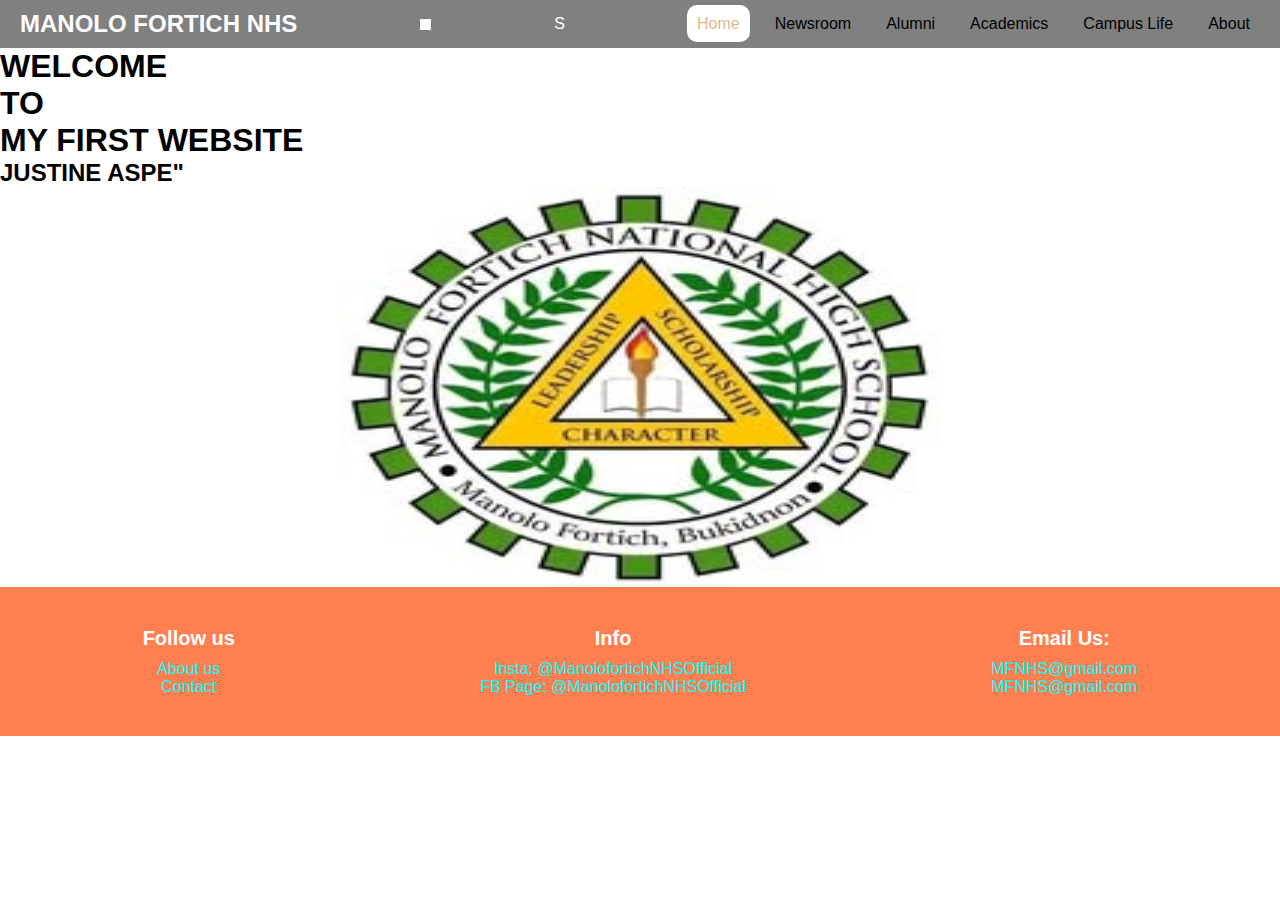
<file: index.html>
<!DOCTYPE html>
<html lang="en">
    <head>
        <meta charset="UTF-8">
        <meta name="viewport" content="width=device-width, initial-scale=1.0">
        <title>ASPE-First-Website</title>
        <link rel="stylesheet" href="indexstyle.css">
    </head>
    <body>
        <!--START HEADER CODES-->  
        <header>
            <nav>
                <div class="logo">MANOLO FORTICH NHS</div>
                <input type="checkbox" id="menu-toogle">
                <label for="menu-toogle" class="menu-icon">=</label>S
                <ul class="navbar">
                <li><a href="#index.html" class="active">Home</a></li>
                <li><a href="newsroom.html">Newsroom</a></li>
                <li><a href="alumni.html">Alumni</a></li>
                <li><a href="academic.html">Academics</a></li>
                <li><a href="campus life.html">Campus Life</a></li>
                <li><a href="about.html">About</a></li>
                </ul>
            </nav>
        </header>
             <!--END OF THE CODES-->  
    <section>
        <div class="section-content">
            <h1>WELCOME </h1>
            <h1>TO</h1>
            <h1>MY FIRST WEBSITE</h1> 
            <h2>JUSTINE ASPE"</h2>
            <img src="PHOTOS/ManoloLogo.jpg">
        </div>
    </section>
    <footer>
        <div class="footer-row">

            <div class="footer-col">
                    <h4>Follow us</h4>
                <ul>
                    <li><a href="#">About us</a></li>
                    <li><a href="#">Contact</a></li>
                </ul>
            </div>
            <div class="footer-col">
                    <h4>Info</h4>
                <ul>
                    <li><a href="https://www.instagram.com">Insta: @ManolofortichNHSOfficial</a></li>
                    <li><a href="https://www.facebook.com/ManolofortichNHSOfficial/">FB Page: @ManolofortichNHSOfficial</a></li>
        </ul>
            </div>
            <div class="footer-col">
                    <h4>Email Us:</h4>
        <ul>
                    <li><a href="https://www.gmail.com">MFNHS@gmail.com</a></li>
                    <li><a href="https://www.gmail.com">MFNHS@gmail.com</a></li>
                </ul>
            </div>
        </div>
    </footer>
</body>
</html>
</file>
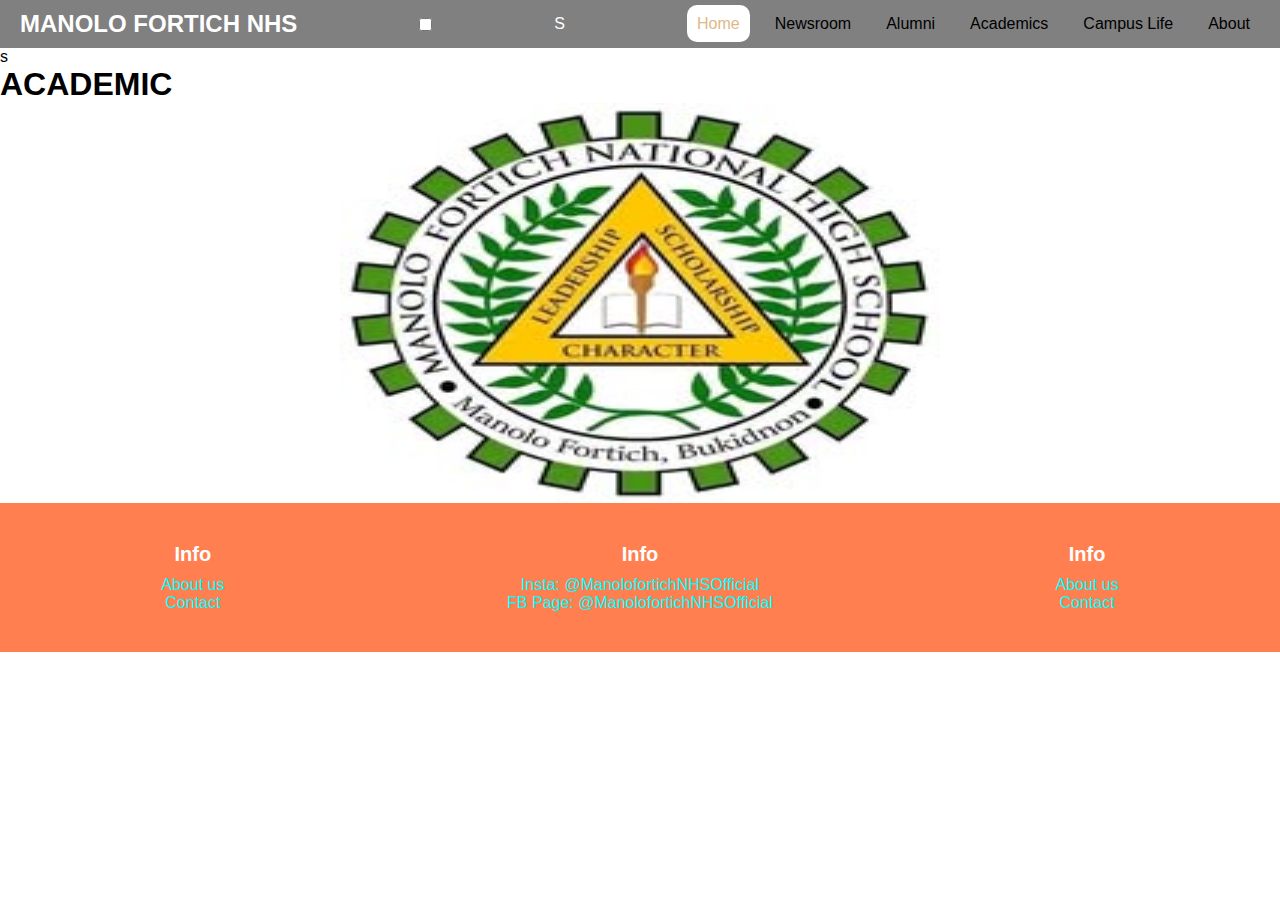
<file: academic.html>
<!DOCTYPE html>
<html lang="en">
    <head>
        <meta charset="UTF-8">
        <meta name="viewport" content="width=device-width, initial-scale=1.0">
        <title>ASPE-First-Website</title>
        <link rel="stylesheet" href="indexstyle.css">
    </head>
    <body>
        <!--START HEADER CODES-->  
        <header>
            <nav>
                <div class="logo">MANOLO FORTICH NHS</div>
                <input type="checkbox" id="menu-toogle">
                <label for="menu-toogle" class="menu-icon">=</label>S
                <ul class="navbar">
                <li><a href="index.html" class="active">Home</a></li>
                <li><a href="newsroom.html">Newsroom</a></li>
                <li><a href="alumni.html">Alumni</a></li>
                <li><a href="academic.html">Academics</a></li>
                <li><a href="campus life.html">Campus Life</a></li>
                <li><a href="about.html">About</a></li>
                </ul>
            </nav>
        </header>
             <!--END OF THE CODES-->  
    <section>s
        <div class="section-content">
            <h1>ACADEMIC</h1>
            <h1></h1>
            <h1></h1> 
            <h2></h2>
            <img src="PHOTOS/ManoloLogo.jpg">
        </div>
    </section>
    <footer>
        <div class="footer-row">

            <div class="footer-col">
                    <h4>Info</h4>
                <ul>
                    <li><a href="#">About us</a></li>
                    <li><a href="#">Contact</a></li>
                </ul>
            </div>
            <div class="footer-col">
                <h4>Info</h4>
                <ul>
                    <li><a href="https://www.instagram.com">Insta: @ManolofortichNHSOfficial</a></li>
                    <li><a href="https://www.facebook.com/ManolofortichNHSOfficial/">FB Page: @ManolofortichNHSOfficial</a></li>
                </ul>
            </div>
            <div class="footer-col">
                <h4>Info</h4>
                <ul>
                    <li><a href="#">About us</a></li>
                    <li><a href="#">Contact</a></li>
                </ul>
            </div>
        </div>
    </footer>
</body>
</html>
</file>
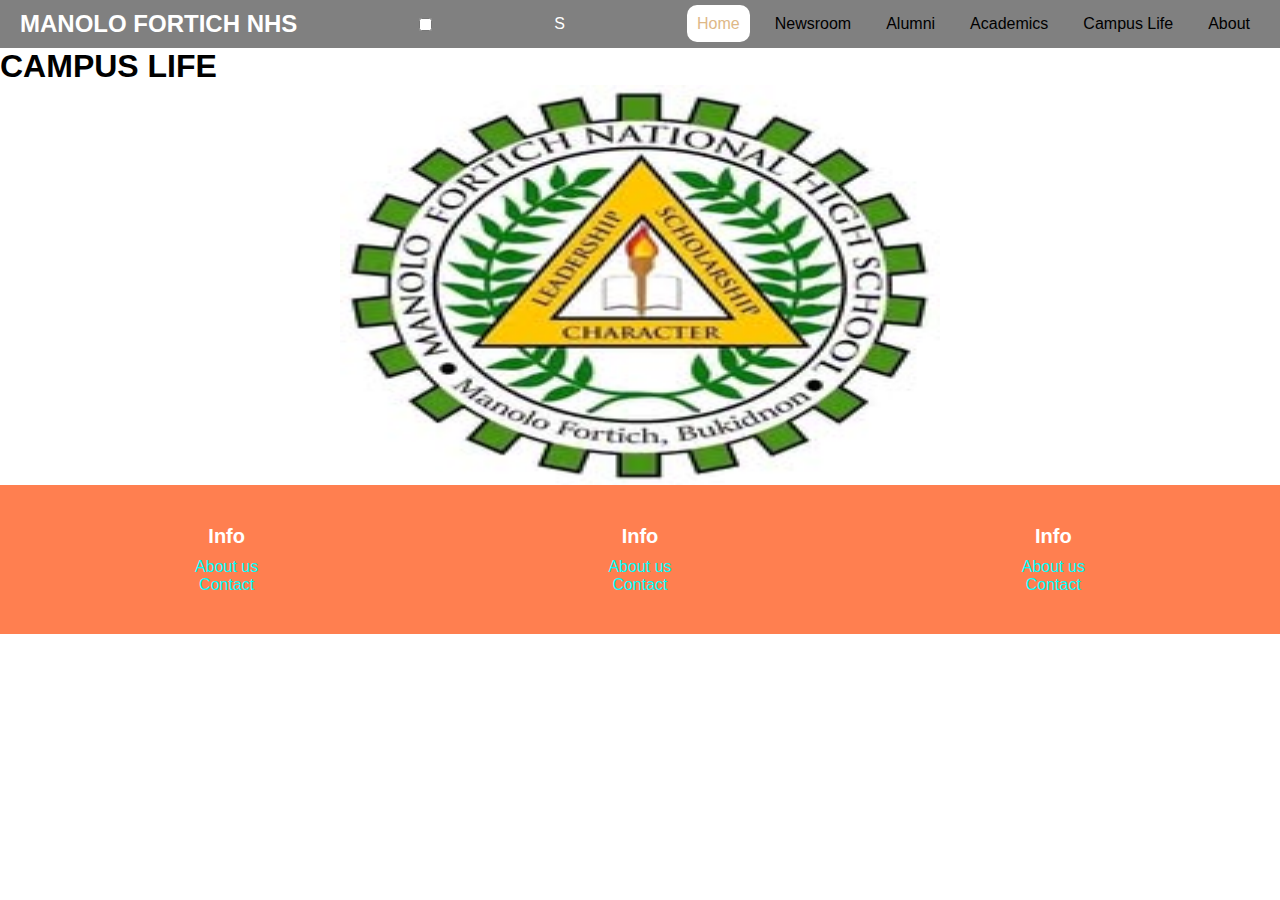
<file: campus life.html>
<!DOCTYPE html>
<html lang="en">
    <head>
        <meta charset="UTF-8">
        <meta name="viewport" content="width=device-width, initial-scale=1.0">
        <title>ASPE-First-Website</title>
        <link rel="stylesheet" href="indexstyle.css">
    </head>
    <body>
        <!--START HEADER CODES-->  
        <header>
            <nav>
                <div class="logo">MANOLO FORTICH NHS</div>
                <input type="checkbox" id="menu-toogle">
                <label for="menu-toogle" class="menu-icon">=</label>S
                <ul class="navbar">
                <li><a href="index.html" class="active">Home</a></li>
                <li><a href="newsroom.html">Newsroom</a></li>
                <li><a href="alumni.html">Alumni</a></li>
                <li><a href="academic.html">Academics</a></li>
                <li><a href="campus life.html">Campus Life</a></li>
                <li><a href="about.html">About</a></li>
                </ul>
            </nav>
        </header>
             <!--END OF THE CODES-->  
    <section>
        <div class="section-content">
            <h1>CAMPUS LIFE</h1>
            <h1></h1>
            <h1></h1> 
            <h2></h2>
            <img src="PHOTOS/ManoloLogo.jpg">
        </div>
    </section>
    <footer>
        <div class="footer-row">

            <div class="footer-col">
                    <h4>Info</h4>
                <ul>
                    <li><a href="#">About us</a></li>
                    <li><a href="#">Contact</a></li>
                </ul>
            </div>
            <div class="footer-col">
                <h4>Info</h4>
                <ul>
                    <li><a href="#">About us</a></li>
                    <li><a href="#">Contact</a></li>
                </ul>
            </div>
            <div class="footer-col">
                <h4>Info</h4>
                <ul>
                    <li><a href="#">About us</a></li>
                    <li><a href="#">Contact</a></li>
                </ul>
            </div>
        </div>
    </footer>
</body>
</html>
</file>
<file: indexstyle.css>
*{
    margin: 0;
    padding: 0;
    box-sizing: border-box;
    font-family: Arial,sans-serif;
 }
  header{
      background: grey;
      color:white;
      padding: 10px 20px;
  }
  nav{
       display: flex;
       justify-content: space-between;
       align-items: center;
       flex-wrap: wrap;
  }
  .logo{
      font-size: 24px;
      font-weight: bold;
  }
  .navbar{
      list-style: none;
      display: flex;
      gap: 15px;
  }
  .navbar li a{
      color: black;
      text-decoration: none;
      padding: 10px;
  }
  .navbar li a.active,
  .navbar li a:hover{
  background: white;
  color: burlywood;
  border-radius: 10px;
  }
  .menu-icon{
      display: none;
      cursor: pointer;
      font-size: 24px;
      color: blue;
  }

  #menu-toggle{
    display: none;
}

#menu toggle:checked + .menu-icon + .navbar{
    display: block;
    flex-direction: column;
    background: red;
}

@media (max-width:768px){
    .menu-icon{
        display: block;
    }

    .navbar{
        display:none;
        width: 100%;
    }
    .navbar
}


  section .section-content h3{
      color: black;
      font-size: 100px;
      font-family: Arial,Helvetica, sans-serif;
      text-align: center;
  }
  section .section-content p{
      color: black;
      font-size: 50px;
      font-family: Arial, Helvetica, sans-serif;
      text-align: center;
  }
  
  section img{
      height: 400px;
      width: 600px;
      display: block;
      margin-left: auto;
      margin-right: auto;
  }
  footer{
    background: coral;
    color: white;
    padding: 20px;
    text-align: center;
}

.footer-row{
    display: flex;
    justify-content: space-around;
    flex-wrap: wrap;
padding: 20px 0;
}
.footer-col h4{
    margin-bottom: 10px;
    font-size: 20px;
}

.footer-col ul{
    list-style: none;
    padding: 0;
}

.footer-colc ul li {
    margin: 5px 0;
}

.footer-col ul li a {
    text-decoration: none;
    color: aqua;
}

.footer-col ul li a:hover {
    color:white;
}

.footer-col form {
    margin-top: 10px;
}

.footer-col input {
    padding: 5px;
    border: none;
    border-radius: 5px;
    margin-right: 5px;
}

.footer-col button {
    padding: 5px 10px;
    border: none;
    border-radius: 5px;
    background: black;
    color: blueviolet;
    cursor: pointer;
}

.footer-col button:hover {
    background: #ccc; 
}
</file>
